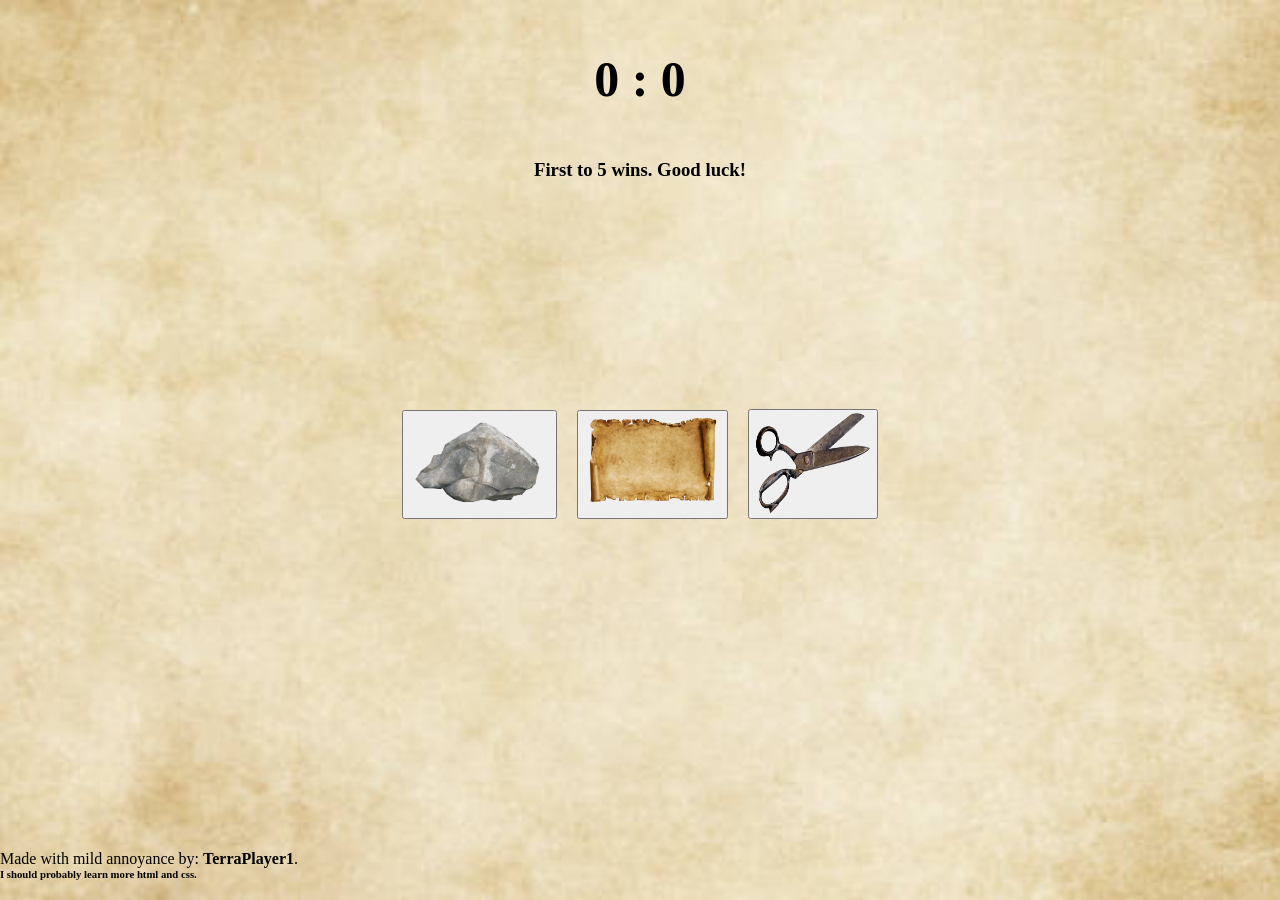
<file: index.html>
<!DOCTYPE html>
<html>
<head>
  <title>Rock Paper Scissors</title>
  <meta charset="UTF-8"/>
  <script src="script.js" defer></script>
  <link rel="stylesheet" href="style.css">
</head>
<body>
    <div class="scoreboard">
        <h1 id="score"></h1>
        <h3 id="score-message"></h3>
        <h3 id="results"></h3>
    </div>
    <div class="reset">
        <button class="resetButton"><h3>Reset game</h3></button>
    </div>
    <div class="choices-area">
        <button class="choices" id="rock"><img src="icons/rock.png" /></button>
        <button class="choices" id="paper"><img src="icons/paper.png" /></button>
        <button class="choices" id="scissors"><img src="icons/scissors.png" /></button>
    </div>
</body>
<footer>
    <a href="https://github.com/TerraPlayer1">Made with mild annoyance by: <b>TerraPlayer1</b>.</a>
    <h6>I should probably learn more html and css.</h6>
</footer>
</html>
</file>
<file: style.css>
html, body {
    width: 100%;
    height: 100%;
}
html {
    background: url(icons/background.jpeg);
    background-size: cover;
    height: auto;
    position: relative;
    min-height: 100%;
}

body {
    margin: 0 0 100px;
}
div.choices-area {
    margin-top: 50px;
    width: 100%;
    height: auto;
    display: flex;
    justify-content: center;
    align-items: flex-end;

}
button {
    margin-left: 10px;
    margin-right: 10px;
}   


button#scissors {
    max-width: 130px;
    height: 110px;
}
.reset {
    margin-top: 50px;
    width: 100%;
    height: auto;
    display: flex;
    justify-content: center;
    align-items: center;
}
img {
    max-width: 100%;
    height: 100px;
}

#score, #score-message, #results{
    margin-top: 50px;
    width: 100%;
    height: auto;
    display: flex;
    justify-content: center;
    align-items: center;
    min-height:23px;
}

#score {
    font-size: 50px;
}

a {
    text-decoration:none !important;
    color:black;
}

h6 {
    margin-top: 0px;
    margin-bottom: 0px;
}

footer {
    position: absolute;
    left: 0;
    bottom: 0;
    height: 50px;
    width: 100%;
    overflow: hidden;
    color:black;
};
</file>
